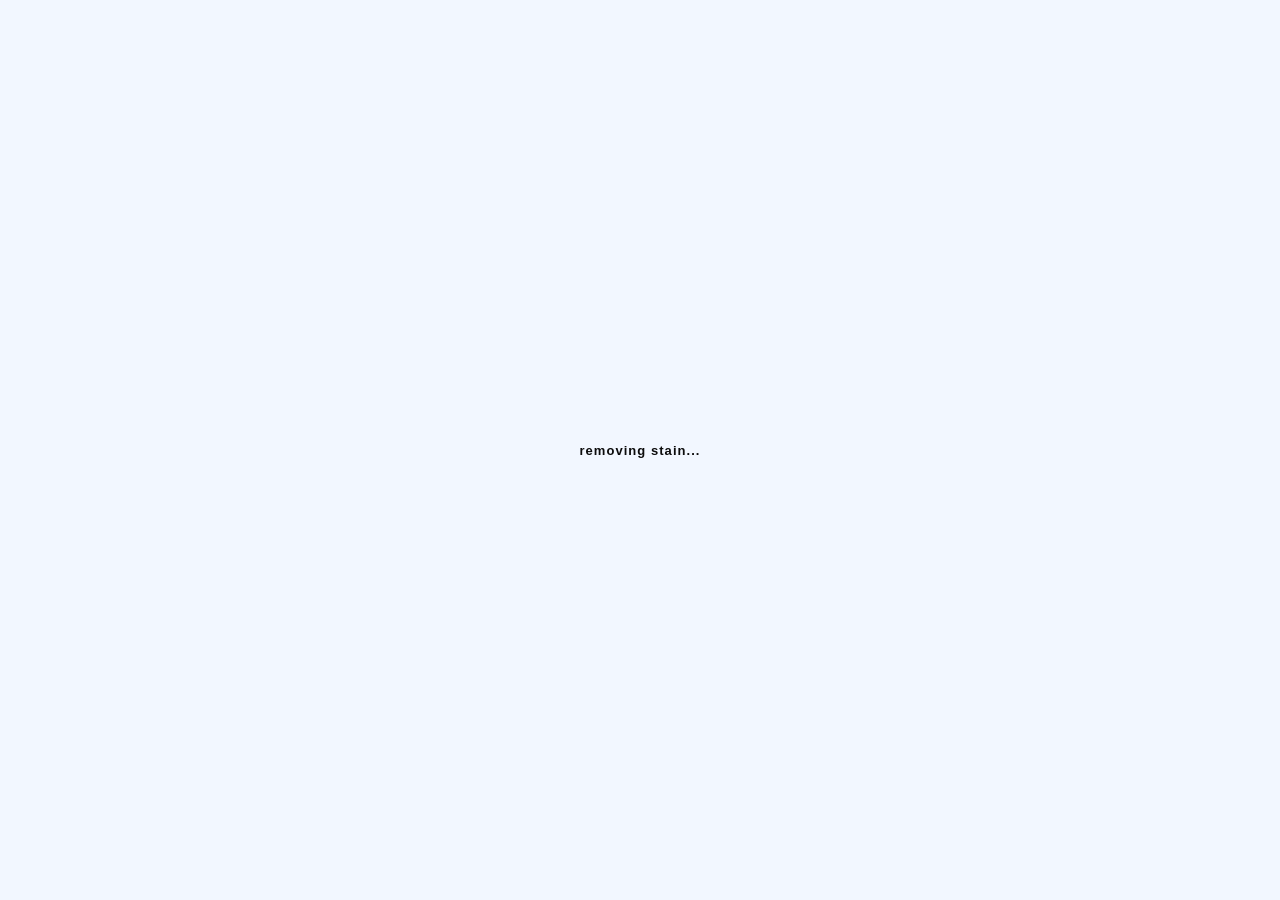
<file: index.html>
<!DOCTYPE html>
<html lang="ko">
<head>
<meta charset="UTF-8" />
<meta name="viewport" content="width=device-width, initial-scale=1.0" />
<title>slowash website</title>

<link rel="stylesheet" href="style.css">
<link href="//spoqa.github.io/spoqa-han-sans/css/SpoqaHanSansNeo.css" rel="stylesheet" type="text/css">
<link rel="stylesheet" href="style.css">
</head>

<body>
<div id="loader">
<div class="stain-wrap">
<div class="stain"></div>
<div class="loader-text">removing stain...</div>
</div>
</div>

<header>
<a href="#home" class="header-logo"><img src="LOGO.svg" alt="slowash"></a>
<nav class="header-menu">
<a class="scroll-left" data-target="home">Home</a>
<a class="scroll-left" data-target="about">About</a>
<a class="scroll-right" data-target="reservation">Reserve</a>
<a class="scroll-right" data-target="archive">Archive</a>
<a class="scroll-right" data-target="community">Community</a>
<a class="scroll-right" data-target="mypage">My Page</a>
</nav>
</header>

<main class="site">
<div class="panel left-panel">
<section id="home" class="hero">
<img src="LOGO.svg" class="hero-logo-big" alt="slowash">
<p class="hero-copy">
브랜드 소개부터 접수, 정기 간행물, 워크숍,<br> 멤버십 히스토리까지 이어지는
<span class="mint">웹 기반 세탁 케어 플랫폼</span>.
</p>
<div class="hero-bottom">
<p>85-17 Yeonhui-dong, Seodaemun-gu,<br>Seoul, Republic of Korea</p>
<a class="ghost-btn scroll-right" data-target="reservation">접수하기</a>
</div>
</section>

<section id="about" class="about-section">
<p class="section-label">About slowash</p>
<h2>About</h2>

<div class="about-block">
<div class="about-slogan">CHERISH<br>EVERY WEAR</div>
<h3>브랜드 철학</h3>
<p>
slowash는 애착 있는 옷을 섬세하게 케어하고 싶은 사람들을 위한 세탁 서비스입니다.
우리는 한 벌 한 벌을 다른 옷과 섞지 않고 단독 세탁하며, 옷의 소재와 상태를 먼저 살핀 뒤 필요한 방식으로 조심스럽게 다룹니다.
조건에 따른 가격 변동 없이 정찰제를 유지해, 고객이 세탁 전부터 결과를 신뢰할 수 있도록 합니다.
아끼는 옷을 더 오래 입고 싶은 마음, 그 마음을 천천히 오래 지키는 것이 slowash의 방식입니다.
</p>
</div>

<div class="about-block">
<h3>대표님 소개</h3>
<p>
대기업 패션회사에서 일했던 주시영(32)씨가 직원 하나 없이 혼자서 1년 넘게 운영하고 있습니다.
프리미엄 패딩이든 티셔츠 한 장이든 ‘단독 세탁’을 고집합니다.
“요즘 젊은 고객들은 자기 옷이 대량 세탁기에서 ‘타인의 옷’과 섞여 마구잡이로 세탁하는 것을 찝찝해하죠.”
세탁비가 일반 세탁소 2배 정도지만 20~30대 단골이 많고, 연희동 사모님과 옷 잘 입는 중년 남성도 종종 찾습니다.
하루 평균 50~70벌만 소화하기 때문에 예정보다 오래 걸리기도 하지만, 그의 섬세한 세탁을 경험한 고객은 묵묵히 기다립니다.
</p>
<p class="about-source">조선일보 인터뷰 발췌.</p>
</div>

<div class="about-block">
<h3>멤버십 등급 안내</h3>
<div class="membership-grid">
<div class="membership-card">
<h4>WHITE</h4>
<p>기본 케어 서비스 및 세탁 기록 제공</p>
</div>
<div class="membership-card">
<h4>MINT</h4>
<p>패딩 선예약, 워크샵 참여, 1:1 케어노트 제공</p>
</div>
<div class="membership-card">
<h4>BLACK</h4>
<p>우선 예약, 연간 케어 리포트, 시즌 리마인드 및 제휴 혜택 제공</p>
</div>
</div>
<div class="membership-note">
이용 횟수에 따라 등급이 상승하며, 더 개인화된 케어 서비스를 경험할 수 있습니다.
</div>
</div>
</section>
</div>

<div class="panel right-panel">
<section class="light-section">
<p class="section-label" style="color:#89c4b9;">서비스 구조</p>
<h2>Care Service</h2>
<div class="service-card">
<h3>01 Individual Diagnosis</h3>
<p>옷의 소재, 오염, 손상 가능성을 먼저 진단합니다. <br> 세탁 전 의류 상태를 기록하고 필요한 케어 방식을 제안합니다.</p>
</div>
<div class="service-card">
<h3>02 Slot Based Reservation</h3>
<p>일반 의류와 패딩 슬롯을 분리하고, 멤버십 등급에 따라 <br>  예약 오픈 시간을 다르게 설정합니다.</p>
</div>
<div class="service-card">
<h3>03 Personal Archive</h3>
<p>단독 세탁과 맞춤 케어를 통해 옷의 형태와 기억을 보존하고, <br> 모든 의류는 개별 기록으로 관리됩니다.</p>
</div>
</section>

<section id="reservation" class="light-section">
<p class="section-label" style="color:#0f8f7e">예약페이지</p>
<h2>Reservation</h2>

<div class="reserve-panel">
<div class="choice" data-choice-group="clothes" data-type="general"><h3>일반 의류</h3><p>셔츠, 자켓, 니트</p></div>
<div class="choice" data-choice-group="clothes" data-type="padding"><h3>패딩</h3><p>다운, 경량 패딩</p></div>
<div class="choice" data-choice-group="pickup"><h3>비대면 픽업</h3><p>날짜 선택 후 예약</p></div>
<div class="choice" data-choice-group="pickup"><h3>대면 방문</h3><p>직접 방문 후 진단</p></div>
</div>

<div id="paddingSlots" class="slot-wrap">
<p class="slot-title">PADDING SLOT</p>
<div class="slot-grid">
<div class="slot available">B</div><div class="slot available">B</div><div class="slot available">M</div><div class="slot available">M</div>
<div class="slot">ALL</div><div class="slot">ALL</div><div class="slot">ALL</div><div class="slot">ALL</div>
<div class="slot empty"></div><div class="slot">ALL</div><div class="slot">ALL</div><div class="slot empty"></div>
</div>
</div>

<form>
<input placeholder="이름">
<input placeholder="전화번호">
<input type="date" aria-label="Pickup Date">
<select>
<option>특이 사항</option>
<option>냄새</option>
<option>구겨짐/올 풀림</option>
<option>오염부위 체크</option>
<option>기타 사항은 하단 탭에 적어주세요.</option>
</select>
<textarea placeholder="옷의 상태나 요청사항을 적어주세요."></textarea>
<div class="upload-box">
<label for="clothes-photo">옷 상태 사진 업로드</label>
<input id="clothes-photo" type="file" accept="image/*">
</div>
<button id="reserveBtn" class="submit" type="button">Send Reservation</button>
</form>
</section>

<section id="archive" class="light-section">
<p class="section-label" style="color:#0f8f7e">아카이브</p>
<h2>Archive</h2>
<div class="archive-grid">
<div class="archive-card">
<div class="archive-thumb"><img src="slozine.png" alt="SLOZINE"></div>
<div><h3>SLOZINE</h3><p>아끼는 옷과 더 오래 함께하기 위한 정기간행물: 세탁물 관리법 등을 다룬다.</p></div>
</div>
<div class="archive-card">
<div class="archive-thumb"><img src="beforeafter.jpeg" alt="Before After"></div>
<div><h3>Before / After</h3><p>세탁소에서 세탁한 비포 애프터 사진들을 올리는 갤러리</p></div>
</div>
<div class="archive-card workshop-card" id="workshopCard">
<div class="archive-thumb"><img src="workshop.png" alt="Workshop"></div>
<div><h3>워크숍 후기</h3><p>슬로세션, 워시세션, 슬로나잇 등의 행사 및 워크숍들의 후기를 올리는 공간</p></div>
</div>
</div>

<div id="workshopPosters" class="workshop-posters">
<div class="poster-card">
<img src="slowsession.jpg" alt="슬로세션 포스터">
<h3>슬로세션</h3>
<p>아끼는 옷을 천천히 살피고 관리하는 워크숍</p>
</div>

<div class="poster-card">
<img src="washsession.jpg" alt="워시세션 포스터">
<h3>워시세션</h3>
<p>소재별 세탁과 오염 관리법을 나누는 세션</p>
</div>

<div class="poster-card">
<img src="slownight.jpg" alt="슬로나잇 포스터">
<h3>슬로나잇</h3>
<p>옷과 취향, 오래 입는 방식에 대해 이야기하는 밤</p>
</div>
</div>
</section>

<section id="community" class="light-section">
<p class="section-label" style="color:#0f8f7e">커뮤니티</p>
<h2>Community</h2>
<div class="community-categories">
<div class="community-category selected" data-community-category="워크숍 일정 신청"><h3>워크숍 일정 신청</h3><p>슬로세션, 워시세션, 슬로나잇 등 워크숍 일정을 확인하고 신청 글을 남기는 공간</p></div>
<div class="community-category" data-community-category="관리 노하우 공유"><h3>관리 노하우 공유</h3><p>소재별 세탁, 보관, 얼룩 응급처치 등 옷 관리 경험을 나누는 공간</p></div>
<div class="community-category" data-community-category="빈티지샵 관련 정보 공유"><h3>빈티지샵 관련 정보 공유</h3><p>좋았던 빈티지샵, 수선집, 케어 서비스 정보를 공유하는 공간</p></div>
</div>

<div class="community-write">
<h3>글쓰기</h3>
<form class="community-form">
<select id="postCategory">
<option>워크숍 일정 신청</option>
<option>관리 노하우 공유</option>
<option>빈티지샵 관련 정보 공유</option>
</select>
<input id="postName" placeholder="이름 또는 닉네임">
<input id="postTitle" placeholder="제목">
<textarea id="postBody" placeholder="내용을 입력해주세요."></textarea>
<button id="postBtn" class="submit" type="button">Post</button>
</form>
</div>

<div id="postList" class="community-posts">
<article class="post-card" data-post-category="워크숍 일정 신청"><div class="post-meta"><span>워크숍 일정 신청</span><span>slowash member</span></div><h3>다음 슬로세션 신청하고 싶어요</h3><p>울 니트 관리법을 다루는 세션이 열리면 참여하고 싶습니다.</p></article>
<article class="post-card" data-post-category="관리 노하우 공유"><div class="post-meta"><span>관리 노하우 공유</span><span>archive user</span></div><h3>캐시미어 목도리 보관 팁</h3><p>접어서 보관하기보다 통풍되는 천 파우치에 넣어두니 털 눌림이 덜했습니다.</p></article>
<article class="post-card" data-post-category="빈티지샵 관련 정보 공유"><div class="post-meta"><span>빈티지샵 관련 정보 공유</span><span>vintage lover</span></div><h3>연희동 근처 빈티지샵 추천</h3><p>두꺼운 코트류 상태가 좋은 곳이 있어서 공유합니다. 구매 전 안감 오염은 꼭 확인하세요.</p></article>
</div>
</section>

<section id="mypage" class="light-section">
<p class="section-label" style="color:#0f8f7e">마이페이지</p>
<h2>My Page</h2>

<div class="mypage-grid">
<div class="mypage-card">
<h3>기본정보</h3>
<div class="info-row"><span>현재 등급</span><strong>MINT</strong></div>
<div class="info-row"><span>등급 포인트</span><strong>70 / 100 pt</strong></div>
<div class="info-row"><span>누적 케어 횟수</span><strong>7회</strong></div>
<div class="grade-track"><div class="grade-step">WHITE</div><div class="grade-step active">MINT</div><div class="grade-step">BLACK</div></div>
<div class="bar-label"><span>다음 등급 BLACK까지</span><strong>13회 남음</strong></div>
<div class="progress-bar"><div class="progress-fill" style="width:35%"></div></div>
<div class="care-remind">
<div>
<strong>케어 리마인드 설정</strong>
<p style="color:#555;margin-top:6px">빈티지 울 코트 · 6개월 뒤 알림</p>
</div>
<div id="remindToggle" class="remind-toggle">ON</div>
</div>
</div>

<div class="mypage-card">
<h3>세탁 히스토리</h3>
<div class="bar-label"><span>현재 진행 상황</span><strong>진행 중</strong></div>
<div class="order-row"><span>주문번호</span><strong>#35130</strong></div>
<div class="status-flow"><div class="status-step active">접수</div><div class="status-step active">진행</div><div class="status-step">완료</div></div>
<div class="progress-bar"><div class="progress-fill" style="width:66%"></div></div>
<div class="care-note-link scroll-right" data-target="carenote"><strong>1:1 케어노트</strong><p>MINT 등급부터 열람 가능합니다. 클릭하면 이번 의류의 상세 케어노트를 확인할 수 있습니다.</p></div>
<h3 style="margin-top:28px">내 옷 히스토리</h3>
<div class="history-gallery"><div class="cloth-photo">Wool Coat</div><div class="cloth-photo">Denim Shirt</div><div class="cloth-photo">Cashmere</div><div class="cloth-photo">Padding</div></div>
</div>
</div>
</section>

<section id="carenote" class="light-section">
<div class="carenote-top">
<div>
<p class="section-label" style="color:#0f8f7e">1:1 케어노트</p>
<h2>Care Note</h2>
</div>
<button class="back-btn scroll-right" data-target="mypage" type="button">← My Page</button>
</div>

<div class="note-hero">
<h3>빈티지 데님 재킷</h3>
<p>옷의 상태를 무리하게 바꾸기보다, 오래 입어온 질감과 형태를 보존하는 방향으로 케어했습니다.</p>
</div>

<div class="note-grid">
<div class="note-card">
<h3>기본 정보</h3>
<div class="note-list">
<div class="note-item"><span>접수번호</span><strong>35130</strong></div>
<div class="note-item"><span>의류명</span><strong>빈티지 데님 재킷</strong></div>
<div class="note-item"><span>접수일</span><strong>2026.06.18</strong></div>
<div class="note-item"><span>누적 케어 횟수</span><strong>4회</strong></div>
</div>
</div>

<div class="note-card">
<h3>의류 진단</h3>
<div class="bullet-list">
<p>소매 끝 부분 오염 확인</p>
<p>카라 부위 미세한 변색 진행</p>
<p>원단 전반적으로 양호</p>
<p>금속 부자재 상태 양호</p>
</div>
</div>

<div class="note-card">
<h3>진행한 케어</h3>
<div class="check-list">
<p>✓ 단독 세탁 진행</p>
<p>✓ 부분 오염 제거</p>
<p>✓ 저온 건조</p>
<p>✓ 원단 컨디션 회복 케어</p>
</div>
</div>

<div class="note-card">
<h3>앞으로의 관리 방법</h3>
<div class="bullet-list">
<p>직사광선을 피해 건조해 주세요.</p>
<p>장기간 보관 시 통풍이 가능한 공간을 권장합니다.</p>
<p>착용 후 먼지를 가볍게 털어주면 오염 누적을 줄일 수 있습니다.</p>
</div>
</div>

<div class="note-card full"><h3>케어 결과</h3><p class="care-result">소매 오염은 대부분 제거되었으며, 오래된 착색은 원단 손상을 고려해 무리하게 제거하지 않았습니다. 전체적으로 원단의 질감과 형태를 유지하는 방향으로 작업했습니다.</p></div>
<div class="note-card full"><h3>다음 케어 추천</h3><p class="care-result">가을 시즌 착용 전 한 차례 점검을 권장드립니다.</p></div>
<div class="note-card full"><h3>케어 담당자 메모</h3><p class="manager-memo">카라 부분은 최대한 자연스럽게 복원했습니다. 다음 계절에도 좋은 상태로 착용하실 수 있을 것 같습니다.</p></div>
</div>
</section>

</div>
</main>

<script src="script.js"></script>
</body>
</html>
</file>
<file: style.css>
:root{
    --mint:#9FE9DB;
    --white:#F2F7FF;
    --black:#0c0c0c;
  }
  
  *{margin:0;padding:0;box-sizing:border-box}
  html{scroll-behavior:smooth}
  body{font-family:'Helvetica Now Display','Spoqa Han Sans Neo',sans-serif;background:var(--black);color:var(--white);overflow:hidden}
  
  #loader{position:fixed;inset:0;z-index:9999;background:var(--white);display:flex;align-items:center;justify-content:center;transition:.7s}
  #loader.hide{opacity:0;visibility:hidden}
  .stain-wrap{width:340px;height:340px;position:relative;overflow:visible}
  .stain{position:absolute;left:50%;top:50%;width:240px;height:240px;margin-left:-120px;margin-top:-120px;filter:blur(18px);background:radial-gradient(circle at 45% 45%,var(--mint) 0%,var(--mint) 38%,rgba(159,233,219,.38) 62%,transparent 82%);animation:erase 2.2s ease forwards}
  .loader-text{position:absolute;inset:0;display:flex;align-items:center;justify-content:center;color:var(--black);font-size:13px;letter-spacing:.08em;font-weight:700}
  @keyframes erase{0%{opacity:1;width:240px;height:240px;margin-left:-120px;margin-top:-120px}100%{opacity:0;width:20px;height:20px;margin-left:-10px;margin-top:-10px}}
  
  header{height:75px;padding:0 46px;display:flex;align-items:center;justify-content:space-between;background:var(--black);border-bottom:1px solid rgba(242,247,255,.18)}
  .header-logo{display:block;width:154px}
  .header-logo img{width:100%;display:block}
  .header-menu{display:flex;gap:30px;align-items:center}
  .header-menu a{color:var(--white);text-decoration:none;font-size:14px;cursor:pointer}
  .header-menu a:hover{color:var(--mint)}
  
  
  
  .site{position:relative;display:grid;grid-template-columns:1fr 1fr;height:calc(100vh - 86px);overflow:hidden}
  .panel{height:100%;overflow-y:auto;scroll-behavior:smooth;min-width:0}
  .panel::-webkit-scrollbar{display:none}
  .left-panel{background:var(--black);border-right:1px solid rgba(242,247,255,.18);position:relative;z-index:2;transform:translateX(50%);transition:transform 1.45s cubic-bezier(.77,0,.18,1)}
  .right-panel{background:var(--white);color:var(--black);position:relative;z-index:1}
  .site.split-on .left-panel{transform:translateX(0)}
  
  section{min-height:calc(100vh - 86px);padding:56px 64px;position:relative}
  .left-panel section{background:var(--black)}
  .section-label{color:var(--mint);font-size:15px;margin-bottom:5px;font-weight:700}
  h1,h2,h3{font-weight:700}
  h2{font-size:56px;letter-spacing:-.04em;margin-bottom:28px}
  .mint{color:var(--mint)}
  .hero{position:relative;display:flex;flex-direction:column;justify-content:center;gap:36px;background:var(--black);overflow:hidden}
  .hero::before{content:"";position:absolute;inset:0;background-image:var(--hero-bg);background-size:cover;background-position:center;opacity:var(--hero-opacity,1);transition:opacity .45s ease, background-image .8s ease;z-index:0}
  .hero::after{content:"";position:absolute;inset:0;background:rgba(12,12,12,.38);z-index:1}
  .hero > *{position:relative;z-index:2}
  .hero-logo-big{width:min(76%,760px);filter:drop-shadow(0 0 20px rgba(159,233,219,.08))}
  .hero-copy{font-size:20px;line-height:1.25;max-width:720px}
  .hero-bottom{position:absolute;left:64px;right:64px;bottom:44px;display:flex;justify-content:space-between;align-items:end;font-size:14px;}
  .hero-bottom p{line-height:1.2}
  
  .ghost-btn{border:1px solid var(--white);color:var(--white);text-decoration:none;padding:10px 16px;cursor:pointer}
  .ghost-btn:hover{border-color:var(--mint);color:var(--mint)}
  
  .about-section{display:flex;flex-direction:column;gap:28px}
  .about-block{border:1px solid rgba(242,247,255,.28);padding:26px}
  .about-block h3{font-size:28px;margin-bottom:18px;color:var(--white)}
  .about-block p{font-size:16px;line-height:1.8;color:var(--white)}
  .about-slogan{font-size:42px;line-height:1;letter-spacing:-.04em;color:var(--mint);margin-bottom:18px;font-weight:900}
  .about-source{font-size:13px;color:rgba(242,247,255,.6);margin-top:14px}
  .membership-grid{display:grid;grid-template-columns:1fr;gap:12px}
  .membership-card{border:1px solid rgba(242,247,255,.28);padding:20px;background:var(--black)}
  .membership-card h4{font-size:22px;color:var(--mint);margin-bottom:8px}
  .membership-card p{font-size:15px;line-height:1.6;color:var(--white)}
  .membership-note{border:1px solid var(--mint);padding:18px;color:var(--white);line-height:1.7;font-size:15px}
  
  .light-section h2{font-size:40px; color:var(--black)}
  .service-card{border-top:0px solid var(--black);padding:20px 0}
  .service-card h3{font-size:25px;margin-bottom:10px}
  .service-card p{font-size:17px;line-height:1.25;color:var(--black)}
  
  .reserve-panel{display:grid;grid-template-columns:1fr 1fr;gap:18px;margin-top:24px}
  .choice{border:1.5px solid var(--black);padding:20px;background:var(--white);transition:.2s;cursor:pointer}
  .choice:hover{background:var(--mint)}
  .choice.selected{background:var(--mint)}
  
  .slot-wrap{display:none;margin:40px 0 40px;padding:22px;background:var(--black);border:1px solid var(--black)}
  .slot-wrap.show{display:block}
  .slot-title{color:var(--mint);font-size:15px;font-weight:700;margin-bottom:16px;letter-spacing:.02em}
  .slot-grid{display:grid;grid-template-columns:repeat(4,1fr);gap:12px}
  .slot{height:88px;border:2px solid rgba(242,247,255,.35);background:var(--black);color:rgba(242,247,255,.35);display:flex;align-items:center;justify-content:center;font-size:13px;
    font-weight:600;
    letter-spacing:0.08em;
    text-transform:uppercase;cursor:pointer;user-select:none}
  .slot.available{border-color:var(--mint);color:var(--mint)}
  .slot.available:hover{background:rgba(159,233,219,.15)}
  .slot.selected{background:var(--mint);border-color:var(--mint);color:var(--black)}
  .slot.empty{visibility:hidden;pointer-events:none}
  
  form{display:flex;flex-direction:column;gap:13px;max-width:560px;margin-top:40px}
  input,select,textarea{padding:16px;background:transparent;border:1px solid var(--black);font:inherit}
  textarea{min-height:120px}
  .upload-box{border:1px solid var(--black);padding:18px;background:transparent}
  .upload-box label{display:block;font-size:15px;font-weight:700;margin-bottom:10px}
  .upload-box input{border:0;padding:0;width:100%}
  .submit{border:0;background:var(--black);color:var(--white);padding:16px;font-weight:800;cursor:pointer}
  
  .archive-grid{display:grid;grid-template-columns:1fr;gap:18px}
  .archive-card{border:1px solid var(--black);padding:22px;min-height:180px;display:grid;grid-template-columns:180px 1fr;gap:24px;align-items:center;background:var(--white)}
  .archive-thumb{width:100%;height:140px;border:1px solid var(--black);overflow:hidden;background:var(--white)}
  .archive-thumb img{width:100%;height:100%;object-fit:cover;display:block}
  .archive-card h3{font-size:30px;margin-bottom:12px}
  .archive-card p{font-size:16px;line-height:1.65;color:var(--black)}

  .workshop-card{cursor:pointer;transition:.2s}
  .workshop-card:hover{background:var(--mint2)}
  .workshop-posters{display:none;margin-top:22px;grid-template-columns:1fr;gap:18px}
  .workshop-posters.show{display:grid}
  .poster-card{border:1px solid var(--black);background:var(--white);padding:18px}
  .poster-card img{width:100%;height:auto;display:block;border:1px solid var(--black);margin-bottom:14px}
  .poster-card h3{font-size:24px;margin-bottom:8px}
  .poster-card p{font-size:15px;line-height:1.6;color:var(--black)}

  
  .community-categories{display:grid;grid-template-columns:1fr;gap:14px;margin-bottom:30px}
  .community-category{border:1.5px solid var(--black);padding:20px;background:var(--white);cursor:pointer;transition:.2s}
  .community-category:hover,.community-category.selected{background:var(--mint)}
  .community-category h3{font-size:24px;margin-bottom:6px}
  .community-category p{font-size:15px;color:var(--black);line-height:1.5}
  .community-write{border:1px solid var(--black);padding:22px;margin-bottom:24px}
  .community-write h3{font-size:24px;margin-bottom:14px}
  .community-form{margin-top:0;max-width:none}
  .community-posts{display:flex;flex-direction:column;gap:14px}
  .post-card{border:1px solid var(--black);padding:18px;background:var(--white)}
  .post-meta{display:flex;justify-content:space-between;gap:16px;color:var(--mint);font-size:13px;font-weight:700;margin-bottom:10px}
  .post-card h3{font-size:21px;margin-bottom:8px}
  .post-card p{font-size:15px;color:var(--black);line-height:1.6}
  
  .mypage-grid{display:grid;grid-template-columns:1fr;gap:18px}
  .mypage-card{border:1px solid var(--black);background:var(--white);padding:24px}
  .mypage-card h3{font-size:26px;margin-bottom:18px}
  .info-row{display:flex;justify-content:space-between;border-top:1px solid var(--black);padding:14px 0;font-size:15px}
  .info-row:first-of-type{border-top:0}
  .info-row span:first-child{color:rgba(12,12,12,.6)}
  .grade-track{display:grid;grid-template-columns:1fr 1fr 1fr;border:1px solid var(--black);margin:18px 0 10px}
  .grade-step{padding:14px;text-align:center;border-right:1px solid var(--black);color:rgba(12,12,12,.45);font-weight:700}
  .grade-step:last-child{border-right:0}
  .grade-step.active{background:var(--mint);color:var(--black)}
  .bar-label{display:flex;justify-content:space-between;font-size:13px;color:rgba(12,12,12,.6);margin-bottom:8px}
  .progress-bar{height:16px;border:1px solid var(--black);background:var(--white);overflow:hidden}
  .progress-fill{height:100%;background:var(--mint)}
  .care-remind{display:grid;grid-template-columns:1fr auto;gap:16px;align-items:center;border-top:1px solid var(--black);padding-top:18px;margin-top:18px}
  .remind-toggle{width:76px;height:34px;background:var(--black);color:var(--white);display:flex;align-items:center;justify-content:center;font-size:12px;font-weight:700;cursor:pointer}
  .remind-toggle.off{background:rgba(12,12,12,.45);color:var(--white)}
  .status-flow{display:grid;grid-template-columns:1fr 1fr 1fr;gap:10px;margin:14px 0 20px}
  .status-step{border:1px solid var(--black);padding:18px;text-align:center;color:rgba(12,12,12,.45);font-weight:700}
  .status-step.active{background:var(--mint);color:var(--black)}
  .order-row{display:flex;justify-content:space-between;border:1px solid var(--black);padding:14px;margin:12px 0 18px;font-size:14px}
  .care-note-link{border:1px solid var(--black);padding:18px;margin-top:16px;cursor:pointer;transition:.2s}
  .care-note-link:hover{background:var(--mint)}
  .care-note-link strong{display:block;margin-bottom:8px}
  .care-note-link p{color:var(--black);line-height:1.6;font-size:15px}
  .history-gallery{display:grid;grid-template-columns:repeat(4,1fr);gap:10px;margin-top:16px}
  .cloth-photo{height:110px;border:1px solid var(--black);background:linear-gradient(135deg,#ddd,#aaa);display:flex;align-items:end;padding:10px;color:var(--black);font-size:12px;font-weight:700}
  .cloth-photo:nth-child(2){background:linear-gradient(135deg,#cfcfcf,#777)}
  .cloth-photo:nth-child(3){background:linear-gradient(135deg,#e5e0d3,#9a8f7c)}
  .cloth-photo:nth-child(4){background:linear-gradient(135deg,#d6e8e3,#6f9d91)}
  
  .carenote-top{display:flex;justify-content:space-between;gap:20px;align-items:flex-start;margin-bottom:26px}
  .back-btn{border:1px solid var(--black);background:transparent;padding:10px 14px;cursor:pointer;font-weight:700}
  .back-btn:hover{background:var(--mint)}
  .note-hero{border:1px solid var(--black);padding:26px;background:var(--mint);margin-bottom:18px}
  .note-hero h3{font-size:32px;margin-bottom:8px}
  .note-hero p{font-size:15px;line-height:1.6;color:var(--black)}
  .note-grid{display:grid;grid-template-columns:1fr 1fr;gap:18px}
  .note-card{border:1px solid var(--black);padding:22px;background:var(--white)}
  .note-card.full{grid-column:1/-1}
  .note-card h3{font-size:24px;margin-bottom:16px}
  .note-list{display:flex;flex-direction:column;gap:10px}
  .note-item{display:flex;justify-content:space-between;gap:18px;border-top:1px solid var(--black);padding-top:10px;font-size:15px}
  .note-item:first-child{border-top:0;padding-top:0}
  .note-item span:first-child{color:rgba(12,12,12,.6)}
  .bullet-list{display:flex;flex-direction:column;gap:10px;color:var(--black);line-height:1.55}
  .check-list p{border:1px solid var(--black);padding:10px;margin-bottom:8px;background:var(--white)}
  .care-result{font-size:16px;color:var(--black);line-height:1.75}
  .manager-memo{border-left:6px solid var(--mint);padding:18px;background:var(--white);line-height:1.7;color:var(--black)}
  
  @media(max-width:900px){
  body{overflow:auto}
  header{height:auto;padding:22px;display:block}
  .header-logo{width:140px;margin-bottom:18px}
  .header-menu{overflow-x:auto;gap:20px}
  .site{display:block;height:auto;overflow:visible}
  .panel{height:auto;overflow:visible}
  .left-panel{transform:none}
  section{min-height:auto;padding:42px 24px}
  .reserve-panel,.archive-grid,.note-grid{grid-template-columns:1fr}
  .slot-grid{grid-template-columns:repeat(2,1fr)}
  h2{font-size:42px}
  .hero{min-height:70vh}
  .hero-bottom{left:24px;right:24px}
  .archive-card{grid-template-columns:1fr}
  .post-meta{display:block}
  .history-gallery{grid-template-columns:repeat(2,1fr)}
  }
</file>
